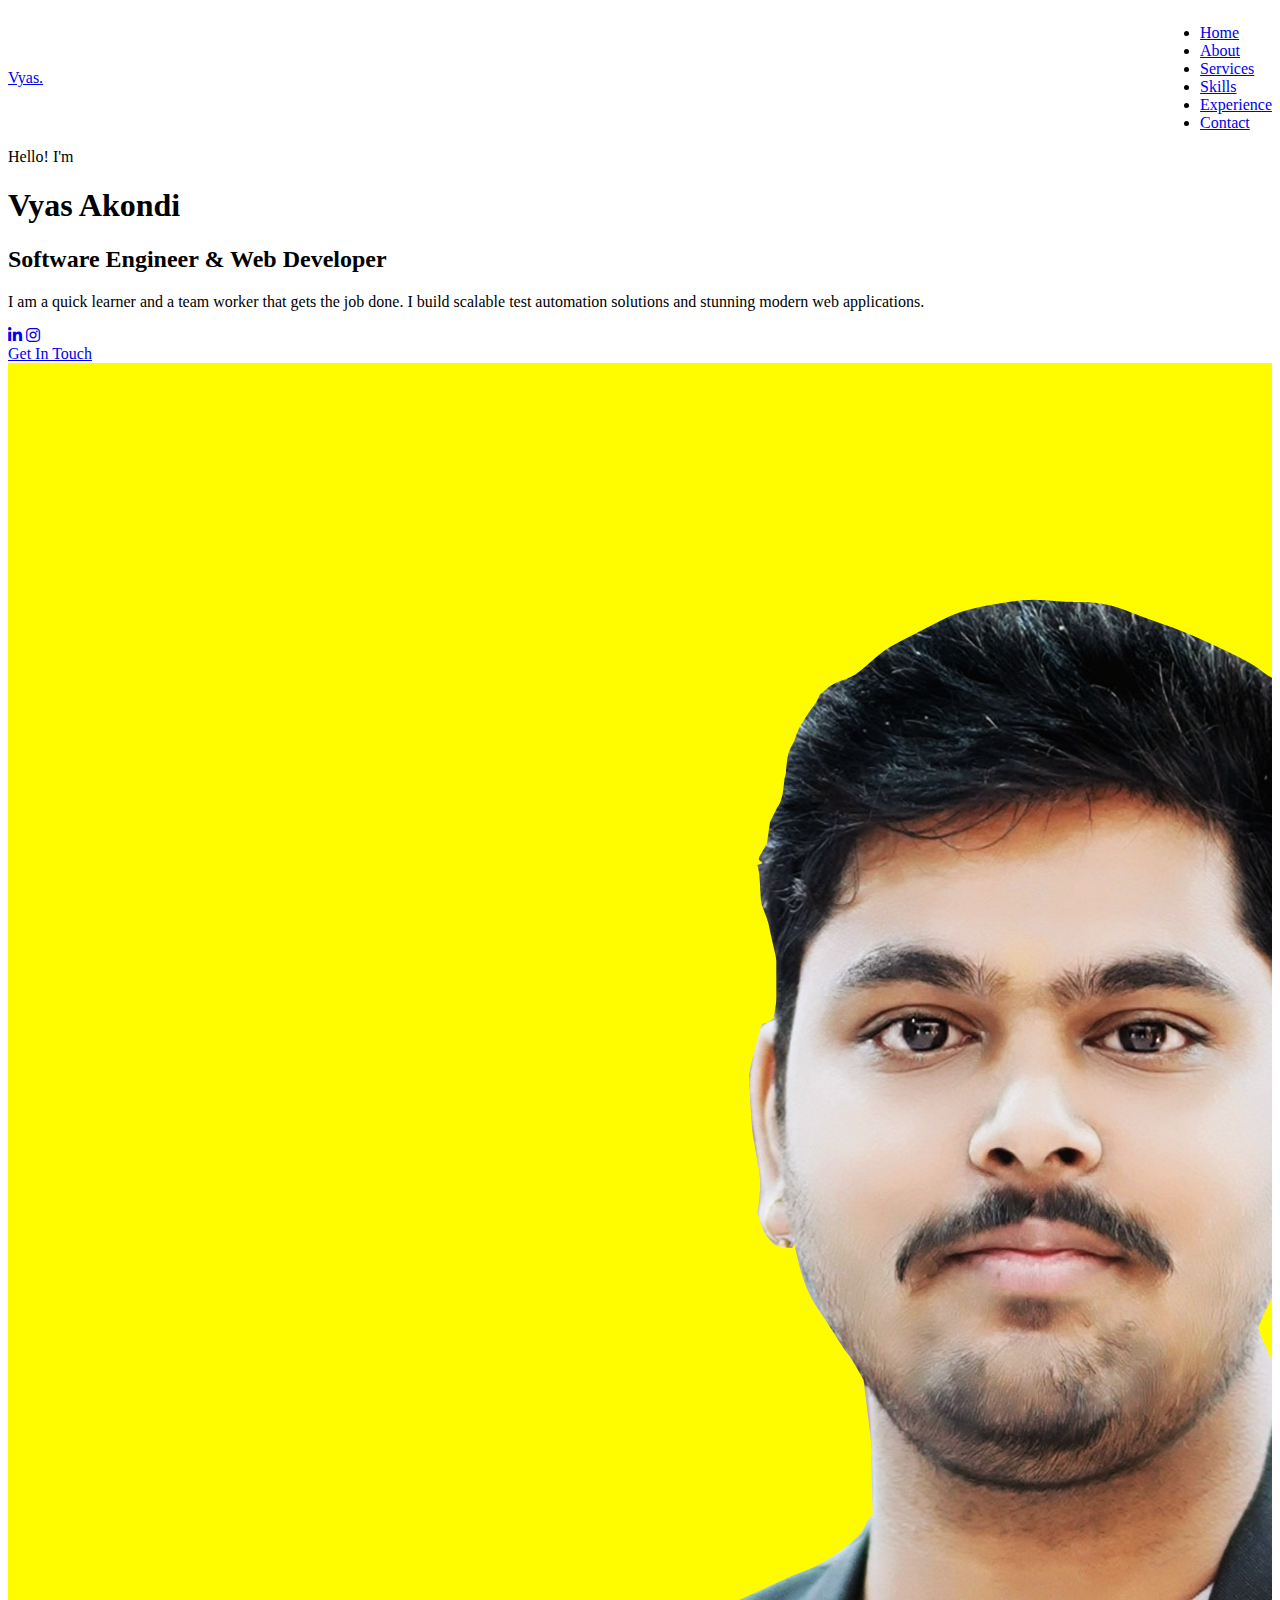
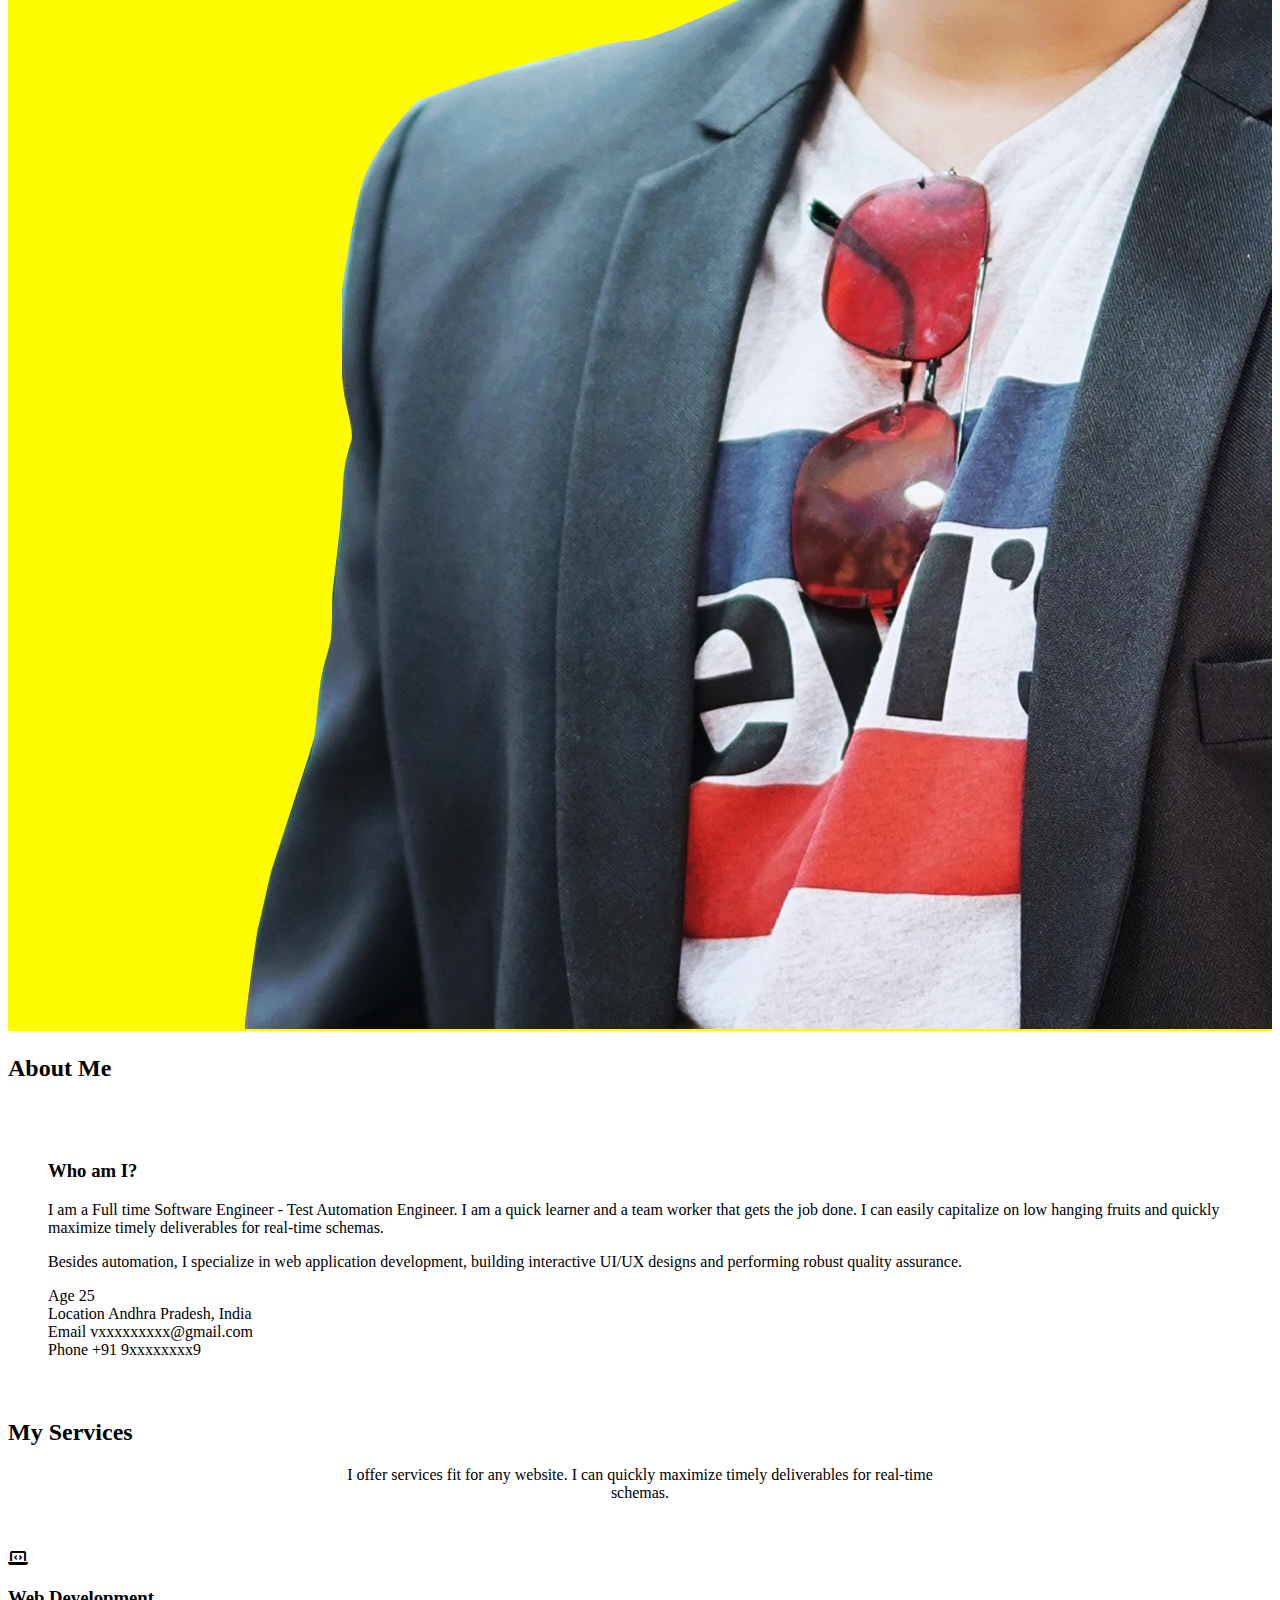
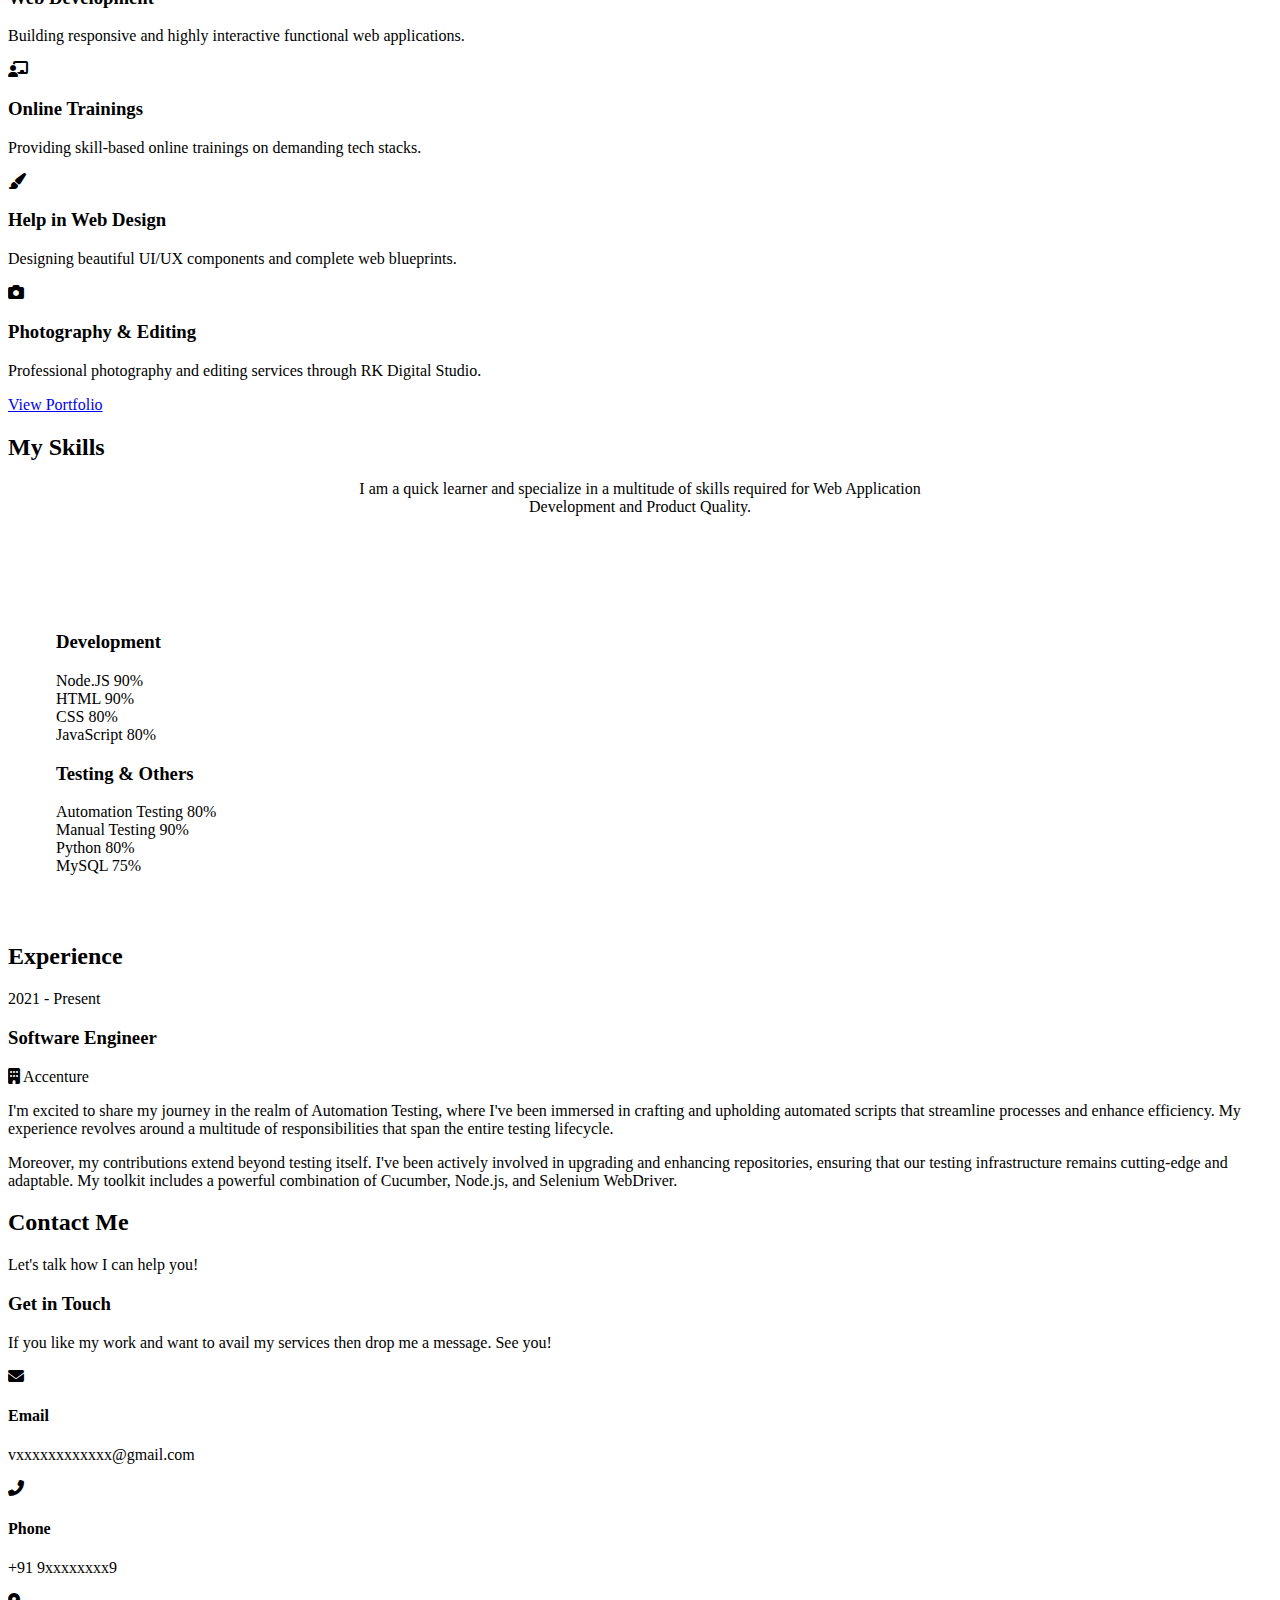
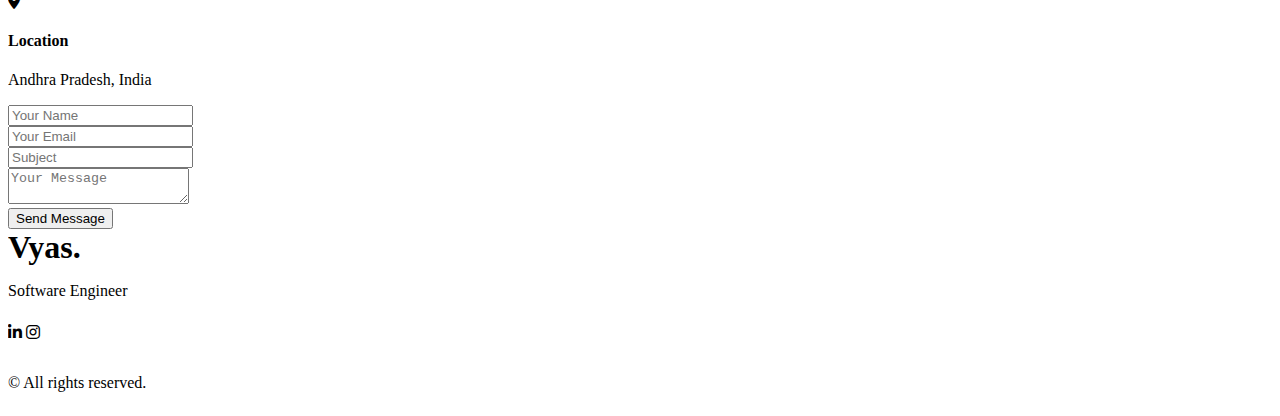
<file: index.html>
<!DOCTYPE html>
<html lang="en">

<head>
  <meta charset="UTF-8">
  <meta name="viewport" content="width=device-width, initial-scale=1.0">
  <title>Vyas Akondi | Portfolio</title>

  <!-- Google Fonts -->
  <link rel="preconnect" href="https://fonts.googleapis.com">
  <link rel="preconnect" href="https://fonts.gstatic.com" crossorigin>
  <link href="https://fonts.googleapis.com/css2?family=Poppins:wght@300;400;500;600;700;800&display=swap"
    rel="stylesheet">

  <!-- Font Awesome -->
  <link rel="stylesheet" href="https://cdnjs.cloudflare.com/ajax/libs/font-awesome/6.4.0/css/all.min.css">

  <!-- Custom CSS -->
  <link rel="stylesheet" href="css/main.css">
</head>

<body>

  <!-- Background Blobs -->
  <div class="bg-blob blob-1"></div>
  <div class="bg-blob blob-2"></div>

  <!-- Header & Navigation -->
  <header>
    <div class="container nav-container" style="display: flex; justify-content: space-between; align-items: center;">
      <a href="#" class="logo">Vyas.</a>
      <nav style="display: flex; align-items: center;">
        <ul class="nav-links">
          <li><a href="#home" class="active">Home</a></li>
          <li><a href="#about">About</a></li>
          <li><a href="#services">Services</a></li>
          <li><a href="#skills">Skills</a></li>
          <li><a href="#experience">Experience</a></li>
          <li><a href="#contact">Contact</a></li>
        </ul>
        <button class="mobile-menu-btn"
          style="display: none; background: none; border: none; color: white; font-size: 1.5rem; margin-left: auto;">
          <i class="fas fa-bars"></i>
        </button>
      </nav>
    </div>
  </header>

  <!-- Main Content -->
  <main>
    <!-- Hero Section -->
    <section id="home" class="hero container">
      <div class="hero-content">
        <div class="hero-text fade-up">
          <span class="greeting">Hello! I'm</span>
          <h1 class="title">Vyas Akondi</h1>
          <h2 class="subtitle">Software Engineer & Web Developer</h2>
          <p>I am a quick learner and a team worker that gets the job done. I build scalable test automation solutions
            and stunning modern web applications.</p>

          <div class="social-links">
            <a href="https://www.linkedin.com/in/vyasakondi/" target="_blank"><i class="fab fa-linkedin-in"></i></a>
            <a href="https://www.instagram.com/vyasakondi" target="_blank"><i class="fab fa-instagram"></i></a>
          </div>

          <a href="#contact" class="btn btn-primary">Get In Touch</a>
        </div>
        <div class="hero-image fade-up">
          <img src="images/Vyas.png" alt="Vyas Akondi">
        </div>
      </div>
    </section>

    <!-- About Section -->
    <section id="about" class="container">
      <div class="text-center fade-up">
        <h2>About Me</h2>
      </div>
      <div class="about-grid fade-up">
        <div class="about-info glass" style="grid-column: 1 / -1;">
          <div style="padding: 2.5rem;">
            <h3>Who am I?</h3>
            <p>I am a Full time Software Engineer - Test Automation Engineer. I am a quick learner and a team worker
              that gets the job done. I can easily capitalize on low hanging fruits and quickly maximize timely
              deliverables for real-time schemas.</p>
            <p>Besides automation, I specialize in web application development, building interactive UI/UX designs and
              performing robust quality assurance.</p>

            <div class="info-list">
              <div class="info-item">
                <span class="label">Age</span>
                <span class="value">25</span>
              </div>
              <div class="info-item">
                <span class="label">Location</span>
                <span class="value">Andhra Pradesh, India</span>
              </div>
              <div class="info-item">
                <span class="label">Email</span>
                <span class="value">vxxxxxxxxx@gmail.com</span>
              </div>
              <div class="info-item">
                <span class="label">Phone</span>
                <span class="value">+91 9xxxxxxxx9</span>
              </div>
            </div>
          </div>
        </div>
      </div>
    </section>

    <!-- Services Section -->
    <section id="services" class="container">
      <div class="text-center fade-up">
        <h2>My Services</h2>
        <p style="text-align: center; max-width: 600px; margin: 0 auto 3rem;">I offer services fit for any website. I
          can quickly maximize timely deliverables for real-time schemas.</p>
      </div>

      <div class="services-grid">
        <div class="service-card glass fade-up">
          <i class="fas fa-laptop-code service-icon"></i>
          <h3>Web Development</h3>
          <p>Building responsive and highly interactive functional web applications.</p>
        </div>

        <div class="service-card glass fade-up">
          <i class="fas fa-chalkboard-teacher service-icon"></i>
          <h3>Online Trainings</h3>
          <p>Providing skill-based online trainings on demanding tech stacks.</p>
        </div>

        <div class="service-card glass fade-up">
          <i class="fas fa-paint-brush service-icon"></i>
          <h3>Help in Web Design</h3>
          <p>Designing beautiful UI/UX components and complete web blueprints.</p>
        </div>

        <div class="service-card glass fade-up">
          <i class="fas fa-camera service-icon"></i>
          <h3>Photography & Editing</h3>
          <p>Professional photography and editing services through RK Digital Studio.</p>
          <a href="editing-photography.html" class="photography-link">View Portfolio</a>
        </div>
      </div>
    </section>

    <!-- Skills Section -->
    <section id="skills" class="container">
      <div class="text-center fade-up">
        <h2>My Skills</h2>
        <p style="text-align: center; max-width: 600px; margin: 0 auto 3rem;">I am a quick learner and specialize in a
          multitude of skills required for Web Application Development and Product Quality.</p>
      </div>

      <div class="skills-container glass" style="padding: 3rem;">
        <div class="skill-category fade-up">
          <h3>Development</h3>
          <div class="skill-list">
            <div class="skill-item">
              <div class="skill-info">
                <span class="skill-name">Node.JS</span>
                <span class="skill-percent">90%</span>
              </div>
              <div class="skill-bar">
                <div class="skill-progress" data-percent="90"></div>
              </div>
            </div>
            <div class="skill-item">
              <div class="skill-info">
                <span class="skill-name">HTML</span>
                <span class="skill-percent">90%</span>
              </div>
              <div class="skill-bar">
                <div class="skill-progress" data-percent="90"></div>
              </div>
            </div>
            <div class="skill-item">
              <div class="skill-info">
                <span class="skill-name">CSS</span>
                <span class="skill-percent">80%</span>
              </div>
              <div class="skill-bar">
                <div class="skill-progress" data-percent="80"></div>
              </div>
            </div>
            <div class="skill-item">
              <div class="skill-info">
                <span class="skill-name">JavaScript</span>
                <span class="skill-percent">80%</span>
              </div>
              <div class="skill-bar">
                <div class="skill-progress" data-percent="80"></div>
              </div>
            </div>
          </div>
        </div>

        <div class="skill-category fade-up">
          <h3>Testing & Others</h3>
          <div class="skill-list">
            <div class="skill-item">
              <div class="skill-info">
                <span class="skill-name">Automation Testing</span>
                <span class="skill-percent">80%</span>
              </div>
              <div class="skill-bar">
                <div class="skill-progress" data-percent="80"></div>
              </div>
            </div>
            <div class="skill-item">
              <div class="skill-info">
                <span class="skill-name">Manual Testing</span>
                <span class="skill-percent">90%</span>
              </div>
              <div class="skill-bar">
                <div class="skill-progress" data-percent="90"></div>
              </div>
            </div>
            <div class="skill-item">
              <div class="skill-info">
                <span class="skill-name">Python</span>
                <span class="skill-percent">80%</span>
              </div>
              <div class="skill-bar">
                <div class="skill-progress" data-percent="80"></div>
              </div>
            </div>
            <div class="skill-item">
              <div class="skill-info">
                <span class="skill-name">MySQL</span>
                <span class="skill-percent">75%</span>
              </div>
              <div class="skill-bar">
                <div class="skill-progress" data-percent="75"></div>
              </div>
            </div>
          </div>
        </div>
      </div>
    </section>

    <!-- Experience Section -->
    <section id="experience" class="container">
      <div class="text-center fade-up">
        <h2>Experience</h2>
      </div>

      <div class="timeline">
        <div class="timeline-item fade-up">
          <div class="timeline-dot"></div>
          <div class="timeline-content glass">
            <span class="timeline-date">2021 - Present</span>
            <h3>Software Engineer</h3>
            <div class="timeline-company">
              <i class="fas fa-building"></i> Accenture
            </div>
            <p>I'm excited to share my journey in the realm of Automation Testing, where I've been immersed in crafting
              and upholding automated scripts that streamline processes and enhance efficiency. My experience revolves
              around a multitude of responsibilities that span the entire testing lifecycle.</p>
            <p>Moreover, my contributions extend beyond testing itself. I've been actively involved in upgrading and
              enhancing repositories, ensuring that our testing infrastructure remains cutting-edge and adaptable. My
              toolkit includes a powerful combination of Cucumber, Node.js, and Selenium WebDriver.</p>
          </div>
        </div>
      </div>
    </section>

    <!-- Contact Section -->
    <section id="contact" class="container">
      <div class="text-center fade-up">
        <h2>Contact Me</h2>
        <p>Let's talk how I can help you!</p>
      </div>

      <div class="contact-container fade-up">
        <div class="contact-info">
          <h3>Get in Touch</h3>
          <p>If you like my work and want to avail my services then drop me a message. See you!</p>

          <div class="contact-details">
            <div class="contact-item">
              <div class="contact-icon">
                <i class="fas fa-envelope"></i>
              </div>
              <div class="contact-text">
                <h4>Email</h4>
                <p>vxxxxxxxxxxxx@gmail.com</p>
              </div>
            </div>
            <div class="contact-item">
              <div class="contact-icon">
                <i class="fas fa-phone-alt"></i>
              </div>
              <div class="contact-text">
                <h4>Phone</h4>
                <p>+91 9xxxxxxxx9</p>
              </div>
            </div>
            <div class="contact-item">
              <div class="contact-icon">
                <i class="fas fa-map-marker-alt"></i>
              </div>
              <div class="contact-text">
                <h4>Location</h4>
                <p>Andhra Pradesh, India</p>
              </div>
            </div>
          </div>
        </div>

        <div class="contact-form">
          <div class="form-group">
            <input type="text" placeholder="Your Name" required>
          </div>
          <div class="form-group">
            <input type="email" placeholder="Your Email" required>
          </div>
          <div class="form-group">
            <input type="text" placeholder="Subject" required>
          </div>
          <div class="form-group">
            <textarea placeholder="Your Message" required></textarea>
          </div>
          <button class="btn btn-primary" type="button">Send Message</button>
        </div>
      </div>
    </section>
  </main>

  <!-- Footer -->
  <footer>
    <div class="container">
      <a href="#" class="logo" style="color: var(--accent-primary); font-size: 2rem;">Vyas.</a>
      <p style="margin-top: 1rem;">Software Engineer</p>
      <div class="social-links" style="justify-content: center; margin-top: 1.5rem;">
        <a href="https://www.linkedin.com/in/vyasakondi/" target="_blank"><i class="fab fa-linkedin-in"></i></a>
        <a href="https://www.instagram.com/vyasakondi" target="_blank"><i class="fab fa-instagram"></i></a>
      </div>
      <p style="margin-top: 2rem; color: var(--text-secondary);">&copy; All rights reserved.</p>
    </div>
  </footer>

  <!-- Scripts -->
  <script src="scripts/main.js"></script>
</body>

</html>
</file>
<file: css/main.css>
html, body {
  overflow-x: hidden;
}

/**
 * Enable smooth scrolling on the whole document
 */
html {
  scroll-behavior: smooth;
}

/**
 * Disable smooth scrolling when users have prefers-reduced-motion enabled
 */
@media screen and (prefers-reduced-motion: reduce) {
  html {
    scroll-behavior: auto;
  }
}

/**
 * Add .section to every anchored element for scroll margin
 */
.section {
  scroll-margin-top: 2rem;
}

/* Header */
.site-title {
  font-size: 1.5rem;
  font-weight: 700;
  line-height: 3rem;
  text-decoration: none;
}

@media (min-width: 48em) {
  .site-title {
    float: left;
  }
}

.nav-link {
  font-weight: 700;
  color: rgba(0, 0, 0, 0.8) !important;
}

.social-nav .nav-link {
  padding: 0 0.5rem;
  font-size: 1.1rem;
  line-height: 2.5rem;
}

.nav-link:hover,
.nav-link:focus,
.active .nav-link {
  color: rgba(0, 0, 0, 0.6) !important;
}

/* Hero (intro) section */
.intro-title {
  font-weight: 800;
}

@-webkit-keyframes animateWave {
  0% {
    transform: scale(1, 0);
  }
  100% {
    transform: scale(1, 1);
  }
}

@keyframes animateWave {
  0% {
    transform: scale(1, 0);
  }
  100% {
    transform: scale(1, 1);
  }
}

.wave-bg {
  display: block;
  height: 220px;
  width: 100%;
  min-width: 600px;
  transform-origin: top;
  -webkit-animation: animateWave 2000ms cubic-bezier(0.23, 1, 0.32, 1) forwards;
          animation: animateWave 2000ms cubic-bezier(0.23, 1, 0.32, 1) forwards;
  background-image: url("../images/wave-bg.svg");
  background-position: center;
  background-repeat: no-repeat;
}

img.avatar {
  border-radius: 30px;
}

/* Masonary grid for portfolio */
.grid:after {
  content: '';
  display: block;
  clear: both;
}

/* Grid Item */
.grid-sizer,
.grid-item {
  width: 100%;
}

.grid-item {
  padding-bottom: 12px;
}

@media (min-width: 48em) {
  .grid-sizer,
  .grid-item {
    width: 25%;
  }
  .grid-item {
    float: left;
    padding: 6px;
  }
}

.grid-item img {
  display: block;
  width: 100%;
  max-width: 100%;
}

/* Portfolio */
.portolio-section .container {
  padding: 0;
}

.portfolio-item {
  position: relative;
  overflow: hidden;
  text-align: center;
  margin: 0;
}

.portfolio-item figcaption {
  position: absolute;
  top: auto;
  bottom: 0;
  left: 0;
  width: 100%;
  padding: 12px;
  background: rgba(255, 255, 255, 0.75);
  transition: transform 0.35s;
  transform: translate3d(0, 100%, 0);
}

.portfolio-item figcaption h4 {
  color: #222;
  font-size: 16px;
  text-transform: uppercase;
  font-weight: 700;
  margin-bottom: 3px;
}

.portfolio-item figcaption p {
  color: #444;
  font-size: 14px;
  font-weight: 600;
  margin-bottom: 0;
}

.portfolio-item:hover figcaption {
  transform: translate3d(0, 0, 0);
}

/* Portolio Caption */
#bp_container .bp-xc {
  background: #F6E05E !important;
}

#bp_caption a {
  text-decoration: none;
}

/* Footer section */
footer a:not(.nav-link) {
  color: inherit;
  font-weight: 600;
  text-decoration: none;
  cursor: pointer;
}

/* Scroll Top */
#scrolltop {
  display: block;
  visibility: hidden;
  opacity: 0;
  transition: visibility 0s, opacity 0.5s ease-in;
  position: fixed;
  bottom: 20px;
  right: 20px;
}

#scrolltop .btn {
  padding: 3px 11px;
  border-radius: 50%;
}

/* Additional utility styles */
.container-narrow {
  max-width: 1024px;
  margin: 0 auto;
}

.text-small {
  font-size: 0.875rem;
}

.text-uppercase {
  letter-spacing: 0.05em;
}

.hover-effect {
  transition: transform .18s ease-in-out;
}

.hover-effect:hover {
  transform: translateY(-2px);
}

.marker {
  position: relative;
  display: inline;
  width: auto;
}

.marker-center {
  padding-right: 0;
}

.marker:after {
  content: "";
  width: 125px;
  height: 30px;
  position: absolute;
  bottom: -25px;
  right: -30px;
  background-image: url("../images/marker.svg");
  background-repeat: no-repeat;
}

.marker-center:after {
  bottom: -30px;
  left: 50%;
  margin-left: -60px;
}

@media (max-width: 575.98px) {
  .marker {
    padding-right: 0;
  }
  .marker:after {
    bottom: -30px;
    left: 50%;
    margin-left: -60px;
  }
}

.entry-title a {
  text-decoration: none;
}
</file>
